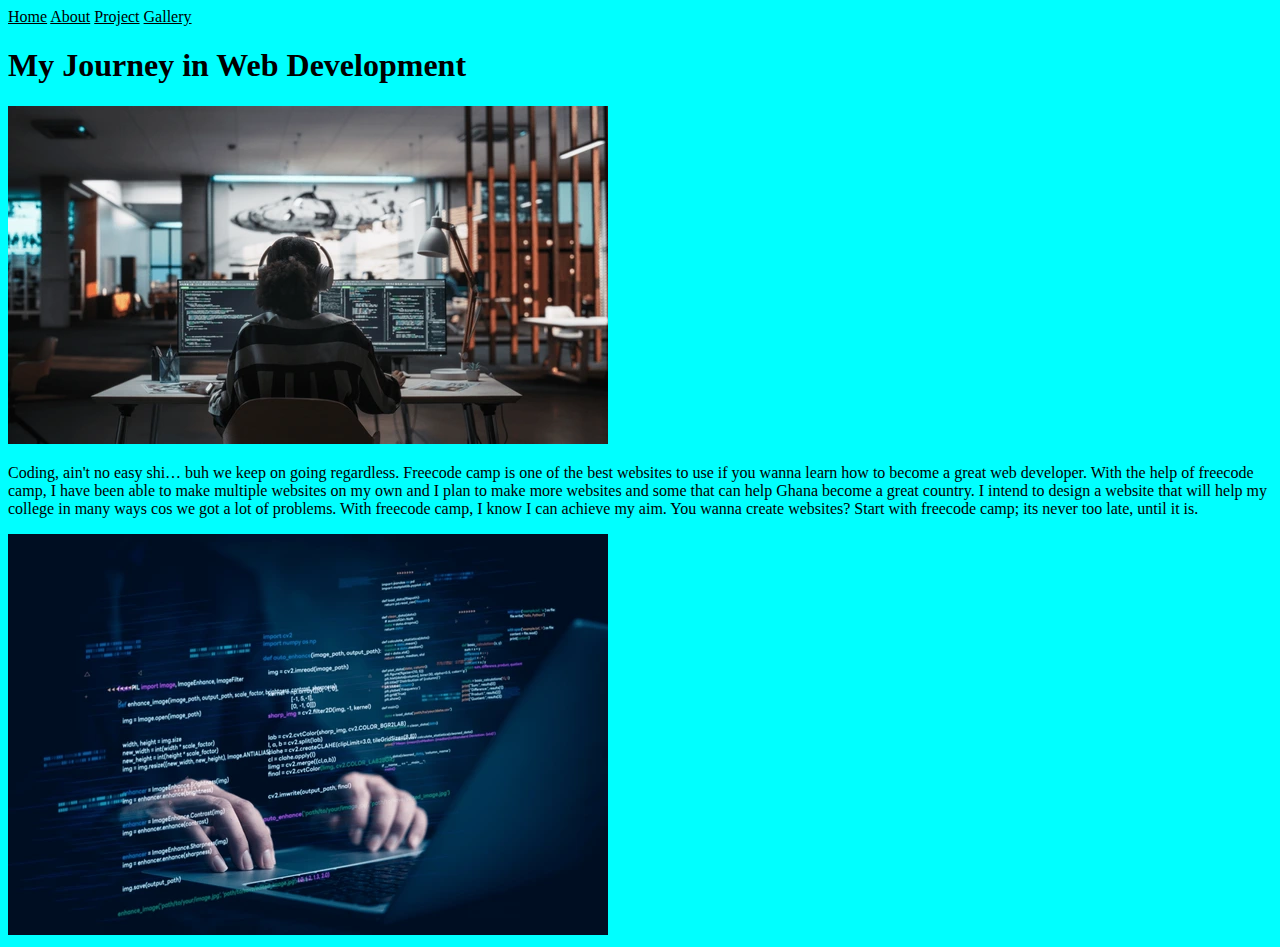
<file: Assignment/index.html>
<!DOCTYPE html>
<html lang="en">
<head>
    <meta charset="UTF-8">
    <meta name="viewport" content="width=device-width, initial-scale=1.0">
    <title>HTML Workshop</title>
    <link rel="stylesheet" href="styles.css">
</head>
<body>
    <a class="active" href="index.html">Home</a>
    <a href="about.html">About</a>
    <a href="project.html">Project</a>
    <a href="gallery.html">Gallery</a>
    <h1>My Journey in Web Development</h1>
    <img src="bg1.webp" alt="Becoming a web Developer">
    <p>
        Coding, ain't no easy shi… buh we keep on going regardless. Freecode camp is one of the best websites to use if you wanna learn how to become a great web developer. With the help of freecode camp, I have been able to make multiple websites on my own and I plan to make more websites and some that can help Ghana become a great country. I intend to design a website that will help my college in many ways cos we got a lot of problems. With freecode camp, I know I can achieve my aim. You wanna create websites? Start with freecode camp; its never too late, until it is.
    </p>
    <img src="hands-typing-on-laptop-programming-600nw-2480023489.webp" alt="">
</body>
</html>
</file>
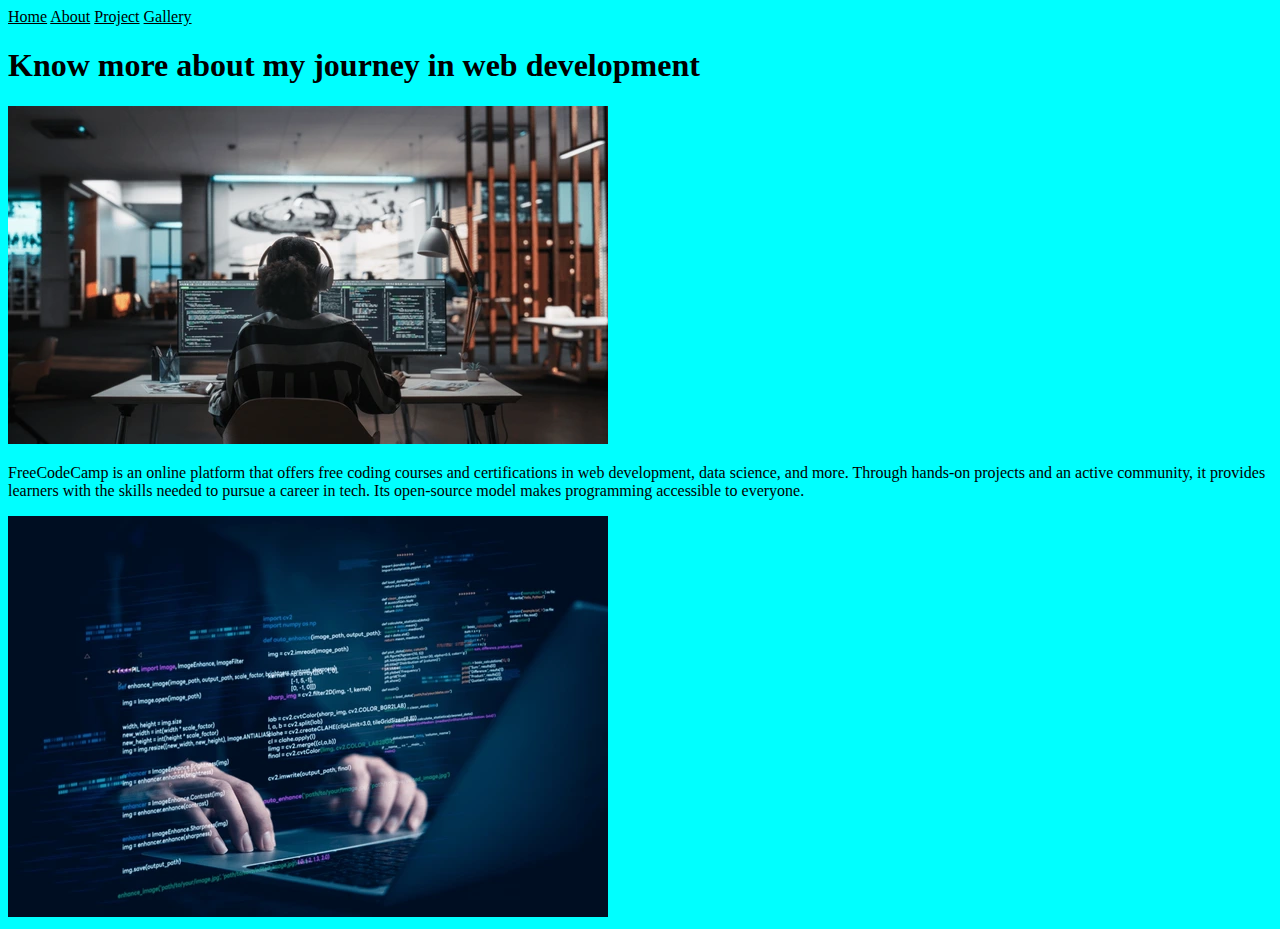
<file: Assignment/about.html>
<!DOCTYPE html>
<html lang="en">
<head>
    <meta charset="UTF-8">
    <meta name="viewport" content="width=device-width, initial-scale=1.0">
    <title>About</title>
    <link rel="stylesheet" href="styles.css">

</head>
<body>
    <a href="home.html">Home</a>
    <a class="active" href="about.html">About</a>
    <a href="project.html">Project</a>
    <a href="gallery.html">Gallery</a>
    <h1>Know more about my journey in web development</h1>
    <img src="bg1.webp" alt="Becoming a web Developer">
    <p>
    FreeCodeCamp is an online platform that offers free coding courses and certifications in web development, data science, and more. Through hands-on projects and an active community, it provides learners with the skills needed to pursue a career in tech. Its open-source model makes programming accessible to everyone.
    </p>
    <img src="hands-typing-on-laptop-programming-600nw-2480023489.webp" alt="">
</body>
</html>
</file>
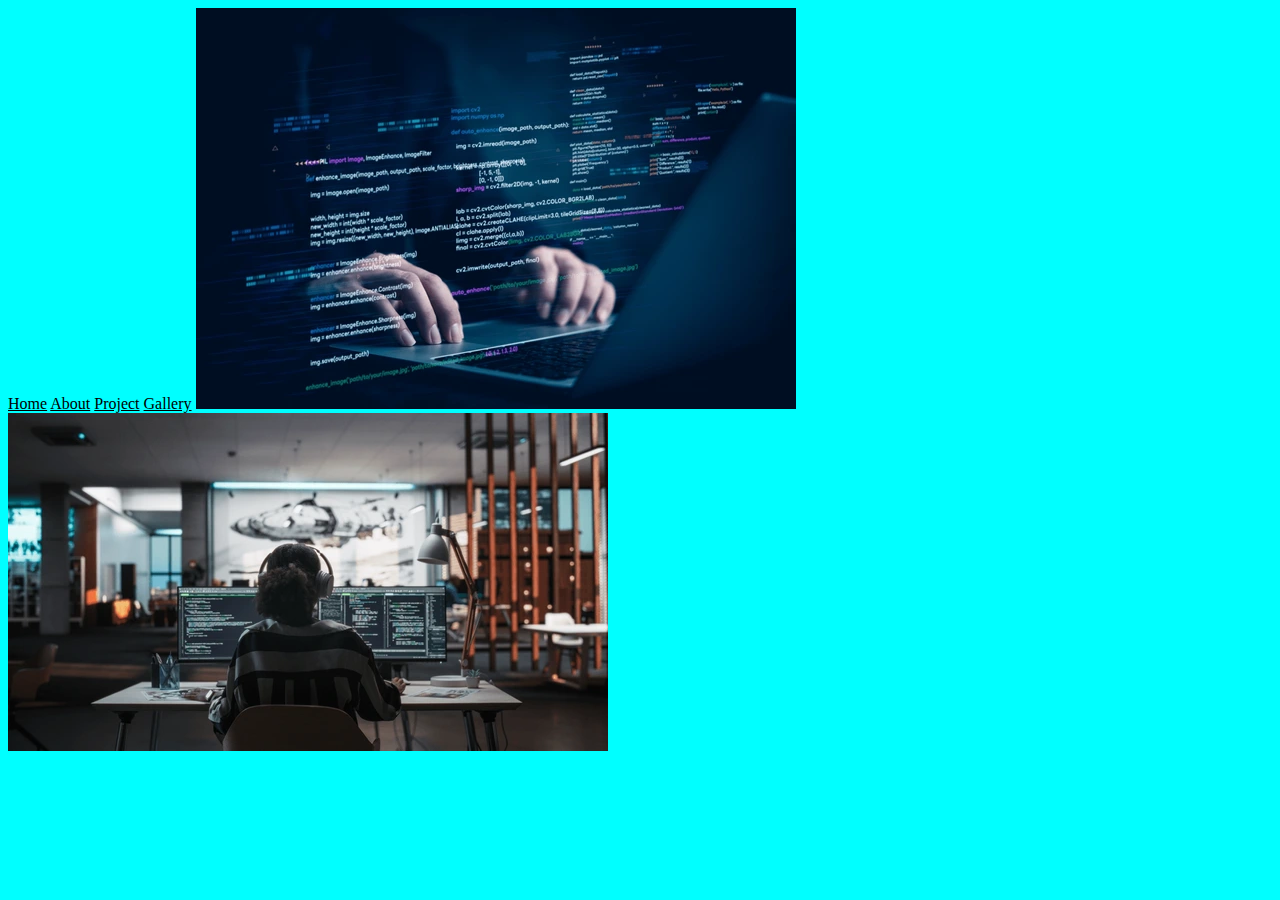
<file: Assignment/gallery.html>
<!DOCTYPE html>
<html lang="en">
<head>
    <meta charset="UTF-8">
    <meta name="viewport" content="width=device-width, initial-scale=1.0">
    <title>Gallery</title>
    <link rel="stylesheet" href="styles.css">

</head>
<body>
    <a href="index.html">Home</a>
    <a href="about.html">About</a>
    <a href="project.html">Project</a>
    <a class="active" href="gallery.html">Gallery</a>
    <img src="hands-typing-on-laptop-programming-600nw-2480023489.webp" alt="">
    <img src="bg1.webp" alt="Becoming a web Developer">
</body>
</html>
</file>
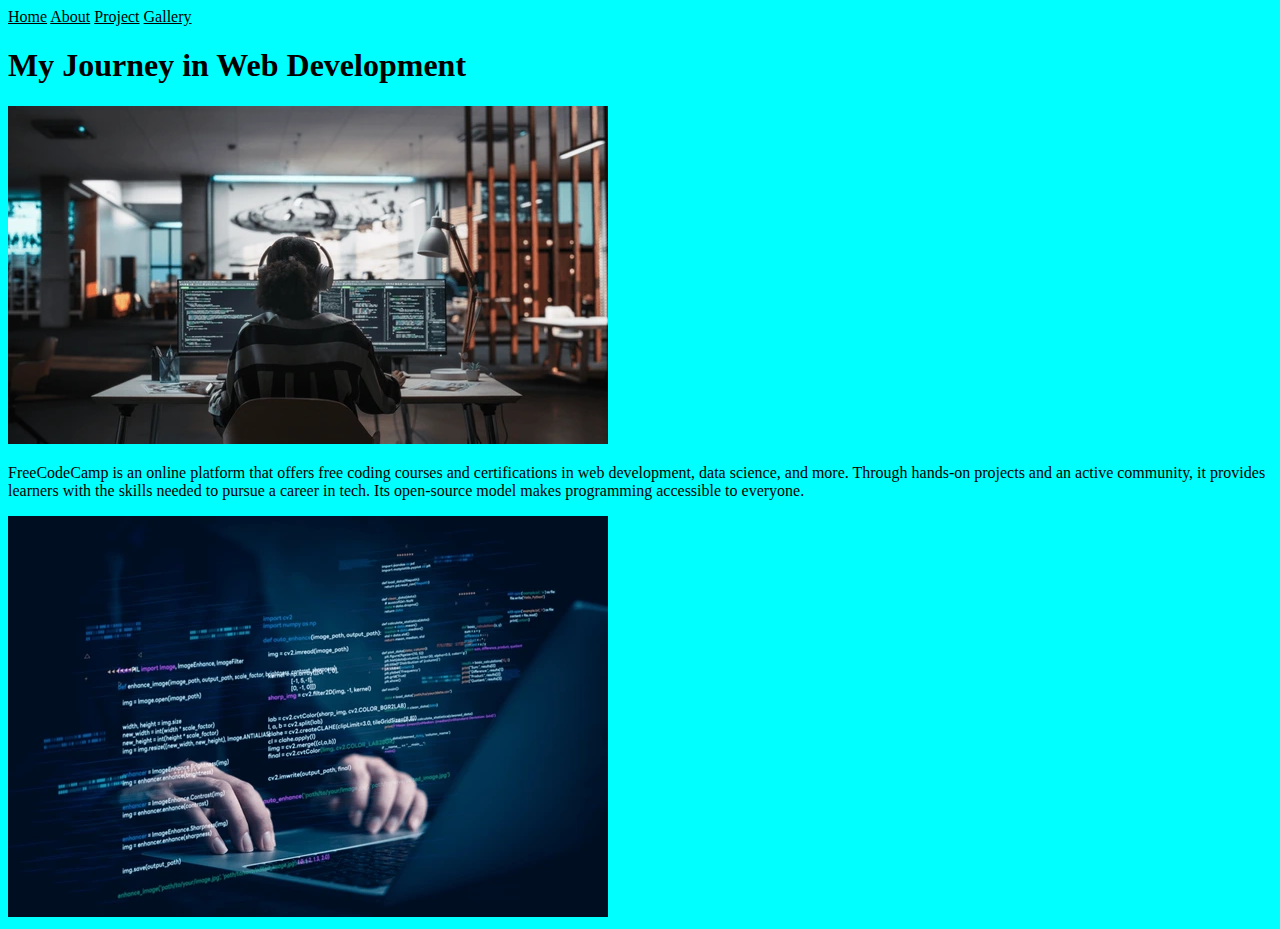
<file: Assignment/home.html>
<!DOCTYPE html>
<html lang="en">
<head>
    <meta charset="UTF-8">
    <meta name="viewport" content="width=device-width, initial-scale=1.0">
    <title>HTML Workshop</title>
    <link rel="stylesheet" href="styles.css">
</head>
<body>
    <a class="active" href="index.html">Home</a>
    <a href="about.html">About</a>
    <a href="project.html">Project</a>
    <a href="gallery.html">Gallery</a>
    <h1>My Journey in Web Development</h1>
    <img src="bg1.webp" alt="Becoming a web Developer">
    <p>
    FreeCodeCamp is an online platform that offers free coding courses and certifications in web development, data science, and more. Through hands-on projects and an active community, it provides learners with the skills needed to pursue a career in tech. Its open-source model makes programming accessible to everyone.
    </p>
    <img src="hands-typing-on-laptop-programming-600nw-2480023489.webp" alt="">
</body>
</html>
</file>
<file: Assignment/styles.css>
html{
    background-color: aqua;
}
a{
color: black;
}
</file>
